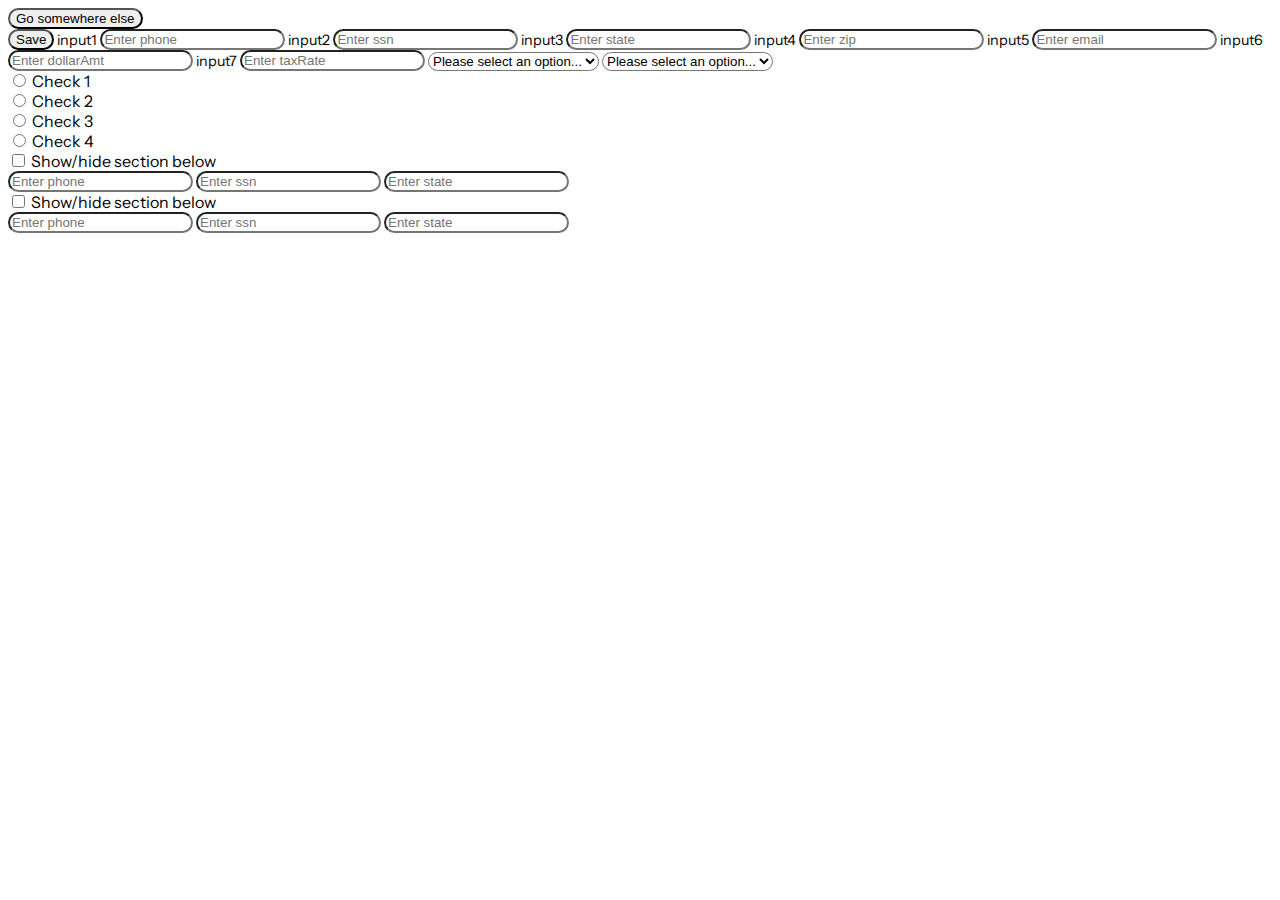
<file: customvalidator.html>
<!doctype html>
<html lang="en">

<head>
    <meta charset="utf-8">
    <meta name="viewport" content="width=device-width, initial-scale=1">
    <title>Bootstrap demo</title>
    <link href="https://cdn.jsdelivr.net/npm/bootstrap@5.2.3/dist/css/bootstrap.min.css" rel="stylesheet"
        integrity="sha384-rbsA2VBKQhggwzxH7pPCaAqO46MgnOM80zW1RWuH61DGLwZJEdK2Kadq2F9CUG65" crossorigin="anonymous">
    <link href="https://fonts.googleapis.com/icon?family=Material+Icons+Round"
        rel="stylesheet">
    <link rel="stylesheet" href="main.css">
    <link rel="stylesheet" href="validator.css">
    <script src="validator.js"></script>
    
</head>

<body>


    <form id="aspnetForm" action="" class="row justify-content-center m-0 p-0">

        <div id="noValidation" class="row col-2 m-0 p-2">

            <input type="submit" name="menuButton1" id="menuButton1" class="btn btn-secondary fw-bold" value="Go somewhere else">
            
        </div>
        
        <div id="save_button_container" class="row col-4 m-0 p-2">
            
            <input type="button" name="save_button" id="save_button" class="btn btn-warning fw-bold mb-2" value="Save" onclick="trySubmitForm('invisButton')">
            <input type="button" style="display: none;" id="invisButton" onclick="printClicked()">
        
            <label for="input1" class="form-label m-0 ms-2 p-0">input1</label>
            <input type="text" name="input1" id="input1" class="form-control check-valid-input check-phone mb-2" placeholder="Enter phone">
            <label for="input2" class="form-label m-0 ms-2 p-0">input2</label>
            <input type="text" name="input2" id="input2" class="form-control check-valid-input check-ssn mb-2" placeholder="Enter ssn">
            <label for="input3" class="form-label m-0 ms-2 p-0">input3</label>
            <input type="text" name="input3" id="input3" class="form-control check-valid-input check-state mb-2" placeholder="Enter state">
            <label for="input4" class="form-label m-0 ms-2 p-0">input4</label>
            <input type="text" name="input4" id="input4" class="form-control check-valid-input check-zip mb-2" placeholder="Enter zip">
            <label for="input5" class="form-label m-0 ms-2 p-0">input5</label>
            <input type="text" name="input5" id="input5" class="form-control check-valid-input check-required check-email mb-2" placeholder="Enter email">
            <label for="input6" class="form-label m-0 ms-2 p-0">input6</label>
            <input type="text" name="input6" id="input6" class="form-control check-valid-input check-dollarAmt mb-2" placeholder="Enter dollarAmt">
            <label for="input7" class="form-label m-0 ms-2 p-0">input7</label>
            <input type="text" name="input7" id="input7" class="form-control check-valid-input check-taxRate mb-2" placeholder="Enter taxRate">
            
            <select name="input8" id="input8" class="check-valid-input check-required form-select mb-2">
                <option value="-1" disabled selected>Please select an option...</option>
                <option value="1">Option 1</option>
                <option value="2">Option 2</option>
                <option value="3">Option 3</option>
            </select>
            <select name="input9" id="input9" class="form-select mb-2">
                <option value="-1" disabled selected>Please select an option...</option>
                <option value="1">Option 1</option>
                <option value="2">Option 2</option>
                <option value="3">Option 3</option>
            </select>

            <div class="radio-section m-0 p-0 mb-2" id="radio1">
                <div class="form-check">
                    <input type="radio" name="radio1" id="radio1_check1" class="form-check-input">
                    <label for="radio1_check1" class="form-check-label">Check 1</label>
                </div>
                <div class="form-check">
                    <input type="radio" name="radio1" id="radio1_check2" class="form-check-input">
                    <label for="radio1_check2" class="form-check-label">Check 2</label>
                </div>
                <div class="form-check">
                    <input type="radio" name="radio1" id="radio1_check3" class="form-check-input">
                    <label for="radio1_check3" class="form-check-label">Check 3</label>
                </div>
                <div class="form-check">
                    <input type="radio" name="radio1" id="radio1_check4" class="form-check-input">
                    <label for="radio1_check4" class="form-check-label">Check 4</label>
                </div>
            </div>

            <div class="form-check mb-2">
                <input type="checkbox" name="toggleButton1" id="toggleButton1" class="form-check-input check-toggler">
                <label for="toggleButton1" class="form-label">Show/hide section below</label>
            </div>
            <div id="toggleButton1_container" class="visually-hidden m-0 p-0 mb-2">
                <input type="text" name="input01" id="input01" class="form-control check-valid-input check-ignore check-required check-phone mb-2" placeholder="Enter phone">
                <input type="text" name="input02" id="input02" class="form-control check-valid-input check-ignore check-ssn mb-2" placeholder="Enter ssn">
                <input type="text" name="input03" id="input03" class="form-control check-valid-input check-ignore check-state mb-2" placeholder="Enter state">
            </div>

            
            <div class="form-check mb-2">
                <input type="checkbox" name="toggleButton2" id="toggleButton2" class="form-check-input check-toggler">
                <label for="toggleButton2" class="form-label">Show/hide section below</label>
            </div>
            <div id="toggleButton2_container" class="visually-hidden m-0 p-0">
                <input type="text" name="input11" id="input11" class="form-control check-valid-input check-phone mb-2" placeholder="Enter phone">
                <input type="text" name="input12" id="input12" class="form-control check-valid-input check-ssn mb-2" placeholder="Enter ssn">
                <input type="text" name="input13" id="input13" class="form-control check-valid-input check-state mb-2" placeholder="Enter state">
            </div>

        </div>
        
    </form>
    
    

    <script src="https://cdn.jsdelivr.net/npm/bootstrap@5.2.3/dist/js/bootstrap.bundle.min.js"
    integrity="sha384-kenU1KFdBIe4zVF0s0G1M5b4hcpxyD9F7jL+jjXkk+Q2h455rYXK/7HAuoJl+0I4"
        crossorigin="anonymous"></script>
    <script src="https://code.jquery.com/jquery-3.7.0.min.js"></script>
    
    
</body>


</html>
</file>
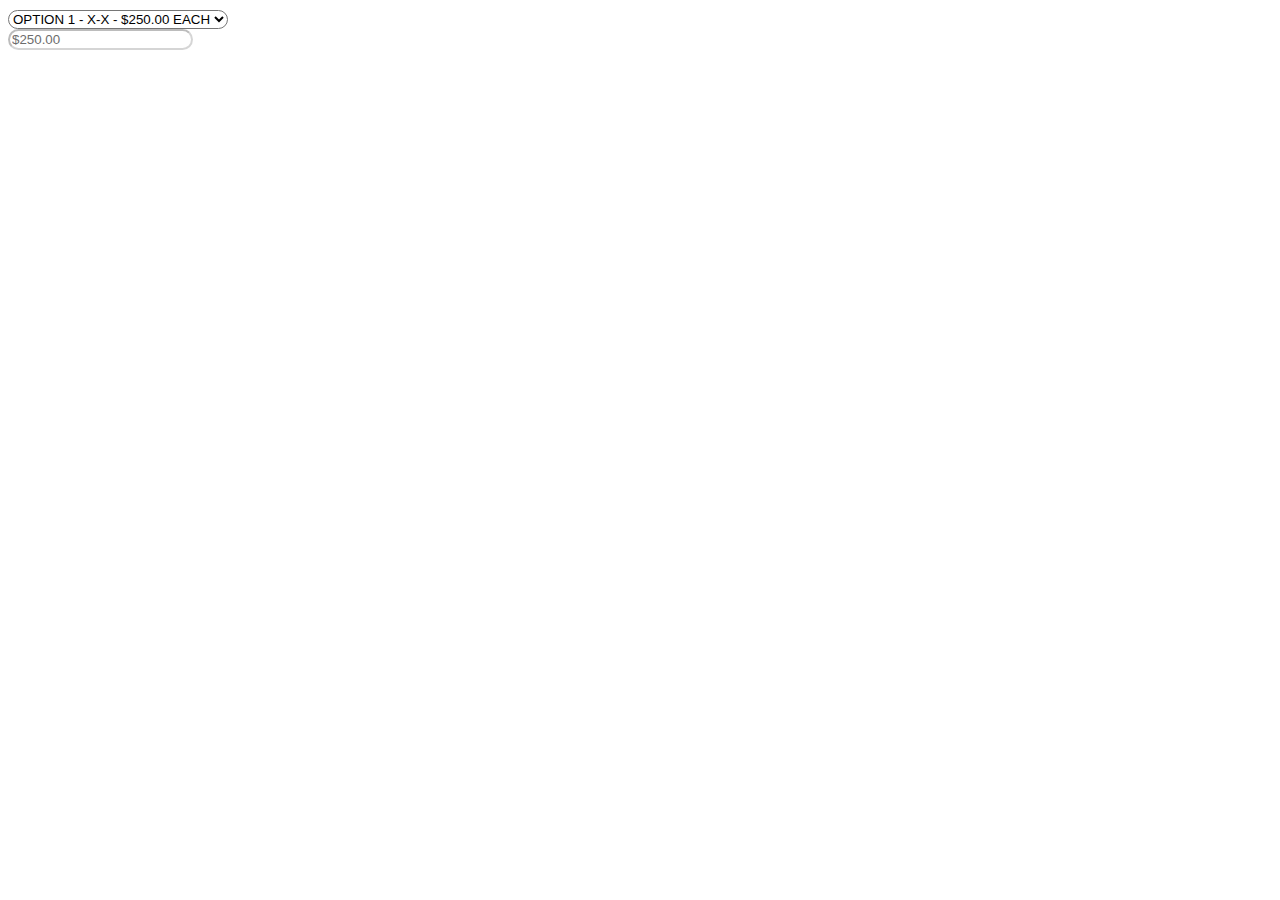
<file: dropdown_test.html>
<!DOCTYPE html>
<html>

<head>
    <link href="https://cdn.jsdelivr.net/npm/bootstrap@5.2.3/dist/css/bootstrap.min.css" rel="stylesheet"
        integrity="sha384-rbsA2VBKQhggwzxH7pPCaAqO46MgnOM80zW1RWuH61DGLwZJEdK2Kadq2F9CUG65" crossorigin="anonymous">
    <link href="https://fonts.googleapis.com/icon?family=Material+Icons+Round"
        rel="stylesheet">
    <link rel="stylesheet" href="main.css">
</head>

<body>

    <div class="row m-0 p-0">

        <div class="col-4 m-0 p-2">
            <select name="options" id="ddl_options" class="form-select">
                <option value="3252">OPTION 1 - X-X - $250.00 EACH</option>
                <option value="11212">OPTION 2 - $420.69 EACH</option>
                <option value="245">OPTION 3 - X-X - $5.00 EACH</option>
            </select>
        </div>
        <div class="col-4 m-0 p-2">
            <input id="ddl_options_displayField" class="form-control text-end" type="text" disabled>
        </div>
        
    </div>
    <script src="optionCost.js"></script>

</body>

</html>
</file>
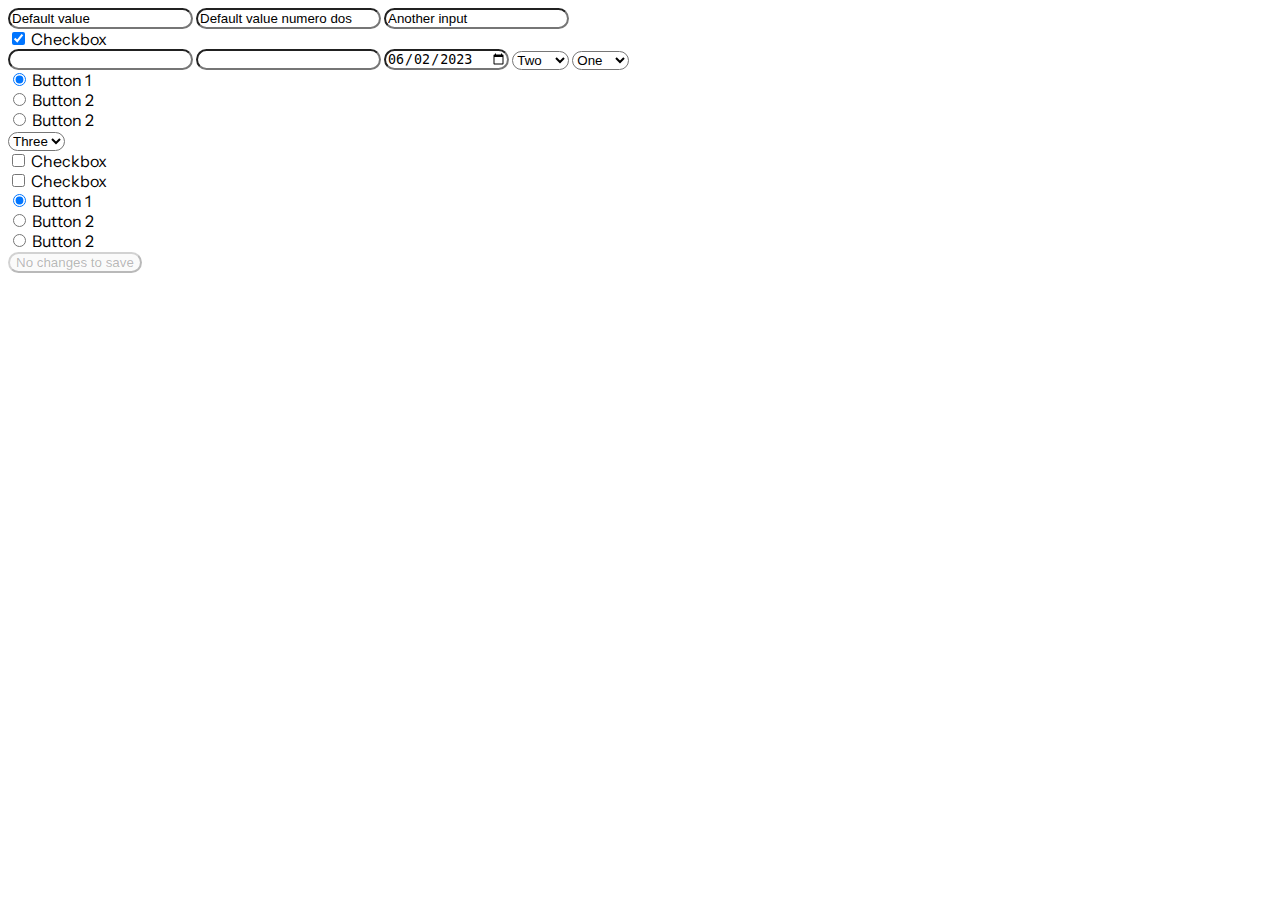
<file: savebutton.html>
<!doctype html>
<html lang="en">

<head>
    <meta charset="utf-8">
    <meta name="viewport" content="width=device-width, initial-scale=1">
    <title>Bootstrap demo</title>
    <link href="https://cdn.jsdelivr.net/npm/bootstrap@5.2.3/dist/css/bootstrap.min.css" rel="stylesheet"
        integrity="sha384-rbsA2VBKQhggwzxH7pPCaAqO46MgnOM80zW1RWuH61DGLwZJEdK2Kadq2F9CUG65" crossorigin="anonymous">
    <link rel="stylesheet" href="main.css">
</head>

<body class="row bg-dark m-0 px-md-5 px-1">

    <form action="" class="row col-12 m-0 p-0">

        <div class="row col-12 m-0 p-0 justify-content-center">
            <div class="col-6 mt-5 p-0">

                <input type="text" name="input1" id="input1" class="form-control m-0 mb-2 p-2" value="Default value">
                <input type="text" name="input2" id="input2" class="form-control m-0 mb-2 p-2"
                    value="Default value numero dos">
                <input type="text" name="input3" id="input3" class="form-control m-0 mb-2 p-2" value="Another input">

                <div class="form-check mb-2 align-items-center">
                    <input type="checkbox" name="input8" id="input8" class="form-check-input" value="off" checked>
                    <label for="input8" class="text-light form-check-label">Checkbox</label>
                </div>

                <input type="text" name="input4" id="input4" class="form-control m-0 mb-2 p-2" value="">
                <input type="text" name="input5" id="input5" class="form-control m-0 mb-2 p-2" value="">
                <input type="date" name="date1" id="date1" class="form-control m-0 mb-2 p-2" value="2023-06-02">

                <select name="select1" id="select1" class="form-select m-0 mb-2 p-2">
                    <option value="1">One</option>
                    <option value="2" selected>Two</option>
                    <option value="3">Three</option>
                </select>
                <select name="select2" id="select2" class="form-select m-0 mb-2 p-2">
                    <option value="1">One</option>
                    <option value="2">Two</option>
                    <option value="3">Three</option>
                </select>

                <div id="radioGroup1" class="text-light m-0 p-0 mb-1 radio-section">
                    <div class="form-check">
                        <input type="radio" name="radioGroup1" id="radiobtn1" class="form-check-input" value="" checked>
                        <label for="radiobtn1" class="form-check-label">Button 1</label>
                    </div>
                    <div class="form-check">
                        <input type="radio" name="radioGroup1" id="radiobtn2" class="form-check-input" value="">
                        <label for="radiobtn2" class="form-check-label">Button 2</label>
                    </div>
                    <div class="form-check">
                        <input type="radio" name="radioGroup1" id="radiobtn3" class="form-check-input" value="">
                        <label for="radiobtn3" class="form-check-label">Button 2</label>
                    </div>
                </div>

                <select name="select3" id="select3" class="form-select m-0 mb-2 p-2">
                    <option value="1">One</option>
                    <option value="2">Two</option>
                    <option value="3" selected>Three</option>
                </select>

                <div class="form-check mb-2 align-items-center">
                    <input type="checkbox" name="input6" id="input6" class="form-check-input" value="off">
                    <label for="input6" class="text-light form-check-label">Checkbox</label>
                </div>
                <div class="form-check mb-2 align-items-center">
                    <input type="checkbox" name="input7" id="input7" class="form-check-input" value="off">
                    <label for="input7" class="text-light form-check-label">Checkbox</label>
                </div>

                <div id="radioGroup2" class="text-light m-0 p-0 mb-1 radio-section">
                    <div class="form-check">
                        <input type="radio" name="radioGroup2" id="radiobtn4" class="form-check-input" value="" checked>
                        <label for="radiobtn4" class="form-check-label">Button 1</label>
                    </div>
                    <div class="form-check">
                        <input type="radio" name="radioGroup2" id="radiobtn5" class="form-check-input" value="">
                        <label for="radiobtn5" class="form-check-label">Button 2</label>
                    </div>
                    <div class="form-check">
                        <input type="radio" name="radioGroup2" id="radiobtn" class="form-check-input" value="">
                        <label for="radiobtn" class="form-check-label">Button 2</label>
                    </div>
                </div>

            </div>

            <!-- Save -->
            <div class="row col-2 m-0 p-0 position-fixed end-0 bottom-0 m-3">
                <button id="save_button" class="btn btn-primary fw-bold" type="submit" disabled>No changes to
                    save</button>
            </div>
        </div>

    </form>


    <script src="https://cdn.jsdelivr.net/npm/bootstrap@5.2.3/dist/js/bootstrap.bundle.min.js"
        integrity="sha384-kenU1KFdBIe4zVF0s0G1M5b4hcpxyD9F7jL+jjXkk+Q2h455rYXK/7HAuoJl+0I4"
        crossorigin="anonymous"></script>

    <script type="text/javascript">

        const inputFields = document.getElementsByTagName("input");
        const selectFields = document.getElementsByTagName("select");
        const radioSections = document.getElementsByClassName("radio-section");
        const labels = document.getElementsByTagName("label");
        const initialValuesCol1 = [];
        const initialValuesCol2 = [];
        var editHistory = [];

        // Save initial values
        for (let i = 0; i < inputFields.length; i++) {
            if (inputFields.item(i).type == "checkbox" || inputFields.item(i).type == "radio") {
                inputFields.item(i).addEventListener("click", (event) => checkIfModified(event));
                initialValuesCol2.push(inputFields.item(i).checked);
            }
            else if (inputFields.item(i).type == "date") {
                inputFields.item(i).addEventListener("change", (event) => checkIfModified(event));
                inputFields.item(i).addEventListener("keyup", (event) => checkIfModified(event));
                initialValuesCol2.push(inputFields.item(i).value);
            }
            else {
                inputFields.item(i).addEventListener("keyup", (event) => checkIfModified(event));
                initialValuesCol2.push(inputFields.item(i).value);
            }
            initialValuesCol1.push(inputFields.item(i).id);
        }
        for (let i = 0; i < selectFields.length; i++) {
            selectFields.item(i).addEventListener("change", (event) => checkIfModified(event));
            initialValuesCol1.push(selectFields.item(i).id);
            initialValuesCol2.push(selectFields.item(i).value);
        }

        // Display initial values
        for (let i = 0; i < initialValuesCol1.length; i++) {
            console.log(initialValuesCol1[i] + ", " + initialValuesCol2[i]);
        }

        // Listener function
        function checkIfModified(event) {
            // console.log(event.target.id);
            // console.log(event.target.type);
            // console.log(event.target);

            // Have to ignore Tab keyups for some weird situations
            if (event.code != "Tab") {

                // Checkboxes are weird
                if (event.target.type == "checkbox") {

                    if (initialValuesCol2[initialValuesCol1.indexOf(event.target.id)] != event.target.checked
                        && !editHistory.includes(event.target.id)) {
                        editHistory.push(event.target.id);
                        event.target.classList.add("edited");
                    }
                    else if (initialValuesCol2[initialValuesCol1.indexOf(event.target.id)] != event.target.checked
                        && editHistory.includes(event.target.id)) {
                        // Do nothing
                    }
                    else {
                        editHistory.splice(editHistory.indexOf(event.target.id), 1);
                        event.target.classList.remove("edited");
                    }

                }
                // Radios are even weirder
                else if (event.target.type == "radio") {

                    if (initialValuesCol2[initialValuesCol1.indexOf(event.target.id)] != event.target.checked
                        && !editHistory.includes(event.target.name)) {
                        editHistory.push(event.target.name);
                        document.getElementById(event.target.name).classList.add("edited");
                    }
                    else if (initialValuesCol2[initialValuesCol1.indexOf(event.target.id)] != event.target.checked
                        && editHistory.includes(event.target.name)) {
                        // Do nothing
                    }
                    else {
                        editHistory.splice(editHistory.indexOf(event.target.id), 1);
                        document.getElementById(event.target.name).classList.remove("edited");
                    }

                }
                // Other elements are fine
                else {

                    if (initialValuesCol2[initialValuesCol1.indexOf(event.target.id)] != event.target.value
                        && !editHistory.includes(event.target.id)) {
                        editHistory.push(event.target.id);
                        event.target.classList.add("edited");
                    }
                    else if (initialValuesCol2[initialValuesCol1.indexOf(event.target.id)] != event.target.value && editHistory.includes(event.target.id)) {

                    }
                    else {
                        editHistory.splice(editHistory.indexOf(event.target.id), 1);
                        event.target.classList.remove("edited");
                    }

                }
                checkEditHistory();
            }
        }

        // Check if any edits are remaining
        function checkEditHistory() {
            console.log(editHistory);
            if (editHistory.length == 0) {
                document.getElementById("save_button").disabled = true;
                document.getElementById("save_button").innerHTML = "No changes to save";
            }
            else {
                document.getElementById("save_button").disabled = false;
                document.getElementById("save_button").innerHTML = "Save changes";
            }
        }

    </script>

</body>

</html>
</file>
<file: main.css>
@import url('https://fonts.googleapis.com/css2?family=Instrument+Sans:ital,wght@0,400;0,600;0,700;1,400;1,600;1,700&family=Lora:ital,wght@0,400;0,600;0,700;1,400;1,600;1,700&family=Manrope:wght@400;700;800&display=swap');

html {
    scroll-behavior: auto !important;
}

html, body, h1, h2, h3, h4, h5, h6, a, li, p, div {
    font-family: "Instrument Sans", "Times New Roman";
}

/* Google Material icons */
.material-icons {
  font-family: 'Material Icons';
  font-weight: normal;
  font-style: normal;
  font-size: 24px;  /* Preferred icon size */
  display: inline-block;
  line-height: 1;
  text-transform: none;
  letter-spacing: normal;
  word-wrap: normal;
  white-space: nowrap;
  direction: ltr;

  /* Support for all WebKit browsers. */
  -webkit-font-smoothing: antialiased;
  /* Support for Safari and Chrome. */
  text-rendering: optimizeLegibility;

  /* Support for Firefox. */
  -moz-osx-font-smoothing: grayscale;

  /* Support for IE. */
  font-feature-settings: 'liga';
}

.main-images {
    max-height: 100vh;
    overflow: hidden;
}

.nav-link, .nav-link:visited {
    color: rgb(27, 27, 27);
}

.nav-link:hover {
    color: rgb(136, 136, 136);
}

.nav-link:active {
    color: rgb(136, 136, 136);
    background-color: transparent;
}

.fs-7 {
    font-size: .8rem;
}

.bg-warning-light {
    background-color: rgb(255, 248, 224);
}

#scrollspy_nav .active-section {
    text-decoration: underline;
}


/* General form styling */
input.form-control, select.form-select, textarea.form-control {
    border-radius: 13px;
}

div.rounded {
    border-radius: 13px !important;
}
.rounded-start {
    border-radius: 13px 0px 0px 13px !important;
}

.btn {
    border-radius: 13px;
}


/* Edited form control items and inputs */
input.form-control, select.form-select, textarea.form-control {
    transition: .3s;
    background-color: rgb(255, 255, 255);
}

input.form-control.edited, input.form-control.edited:active, input.form-control.edited:focus, 
select.edited, select.edited:active, select.edited:focus,
textarea.edited, textarea.edited:active, textarea.edited:focus {
    background-color: rgb(251, 245, 200);
}

input.form-check-input, input.form-check-input:focus {
    transition: .2s;
    box-shadow: none;
}

input.form-check-input.edited, input.form-check-input.edited:active, input.form-check-input.edited:focus,
.radio-section.edited input:checked {
    box-shadow: 0px 0px 5px 2px rgb(245, 222, 74);
}

/* Edited things in the calculations tables */
tr:has(td > .edited) > td.text-end  {
    filter: drop-shadow(0px 2px 1px rgb(242, 226, 120))
            drop-shadow(0px 1px 0px rgb(251, 231, 100));
    color: rgb(0, 0, 0) !important;
}


/* Labels in dark divs */
div .bg-dark input.edited + label, div .bg-dark label:has(+ input.edited), 
div .bg-dark label:has(+ input.edited), 
div .bg-dark .radio-section.edited input:checked + label {
    filter: drop-shadow(0px 2px 1px rgb(174, 156, 39))
            drop-shadow(0px 1px 0px rgb(178, 160, 48));
    color: rgb(255, 255, 255) !important;
}


/* All other labels */
input.edited + label, label:has(+ input.edited), label:has(+ textarea.edited),
label:has(+ select.edited), .radio-section.edited input:checked + label {
    filter: drop-shadow(0px 2px 1px rgb(242, 226, 120))
            drop-shadow(0px 1px 0px rgb(251, 231, 100));
    color: rgb(0, 0, 0) !important;
}

input.edited:disabled {
    background-color: #e9ecef;
}

label:has(+ select), label:has(+ input), label:has(+ textarea),
label:has(+ .form-check) {
    transition: .2s;
    font-size: .9rem;
}

input {
    max-height: 36px;
    vertical-align: top !important;
}

#save_button {
    transition: .3s;
}

/* Disabled inputs/selects/checkboxes */
input:disabled, select:disabled {
    color: #6d6d6d;
}

/* Prevent users from highlighting things */
label, .material-icons, .search-icon, select {
    -webkit-user-select: none;
    -ms-user-select: none;
    user-select: none;
}

/* Search icon */
.search-icon {
    transition: .3s;
    position: absolute;
    float: right;
    margin-top: 27px;
    margin-left: -6px;
    width: auto;
    height: 24px;
    z-index: 100;
}
.form-control:disabled + .search-icon {
    opacity: 60%;
}
.search-input {
    padding-left: 35px !important;
}

/* Hacky scroll to stuff */
.main-form-section, html, div, input, select, textarea {
    scroll-margin-top: 60px !important;
}

/* Dropdown menu */
#dropdown_button {
    box-shadow: none;
}

#dropdown_button:focus-visible, #dropdown_button:focus  {
    background-color: #212529 !important;
}

.dropdown-menu, .dropdown-menu-dark, .dropdown-menu-end {
    width: 220px;
}

.dropdown-menu {
    border-radius: 13px;
    /* background-color: rgb(167, 77, 77); */
}

.dropdown-item {
    border-radius: 13px;
    color: #ffffff;
    transition: .2s;
}

.dropdown-item:hover {
    color: #d7d7d7;
    background-color: rgb(6, 6, 6);
    /* background-color: rgb(84, 37, 37); */
}

/* Other colors */
.bg-insight-primary {
    background-color: rgb(167, 77, 77);
}
</file>
<file: validator.css>
/* For intellisense */
.check-valid-input, .check-phone, .check-ssn, .check-state, .check-zip, .check-email, .check-dollarAmt, 
.check-taxRate, .check-required, .check-ignore, .check-toggler {
    text-decoration: inherit;
}

/* Styling for valid/invalid fields */
.check-is-valid:focus {
    border: 1px solid green !important;
    box-shadow: 0px 0px 0px 4px rgba(33, 147, 84, 0.337) !important;
    background-color: rgba(228, 251, 228, 0.6);
}
.check-is-invalid, .check-is-invalid:focus {
    border: 1px solid rgb(235, 55, 55);
    background-color: rgb(255, 241, 241) !important;
    color: rgb(200, 39, 39);
}

.check-is-invalid:focus {
    box-shadow: 0px 0px 0px 4px rgba(242, 116, 116, 0.437) !important;
}
</file>
